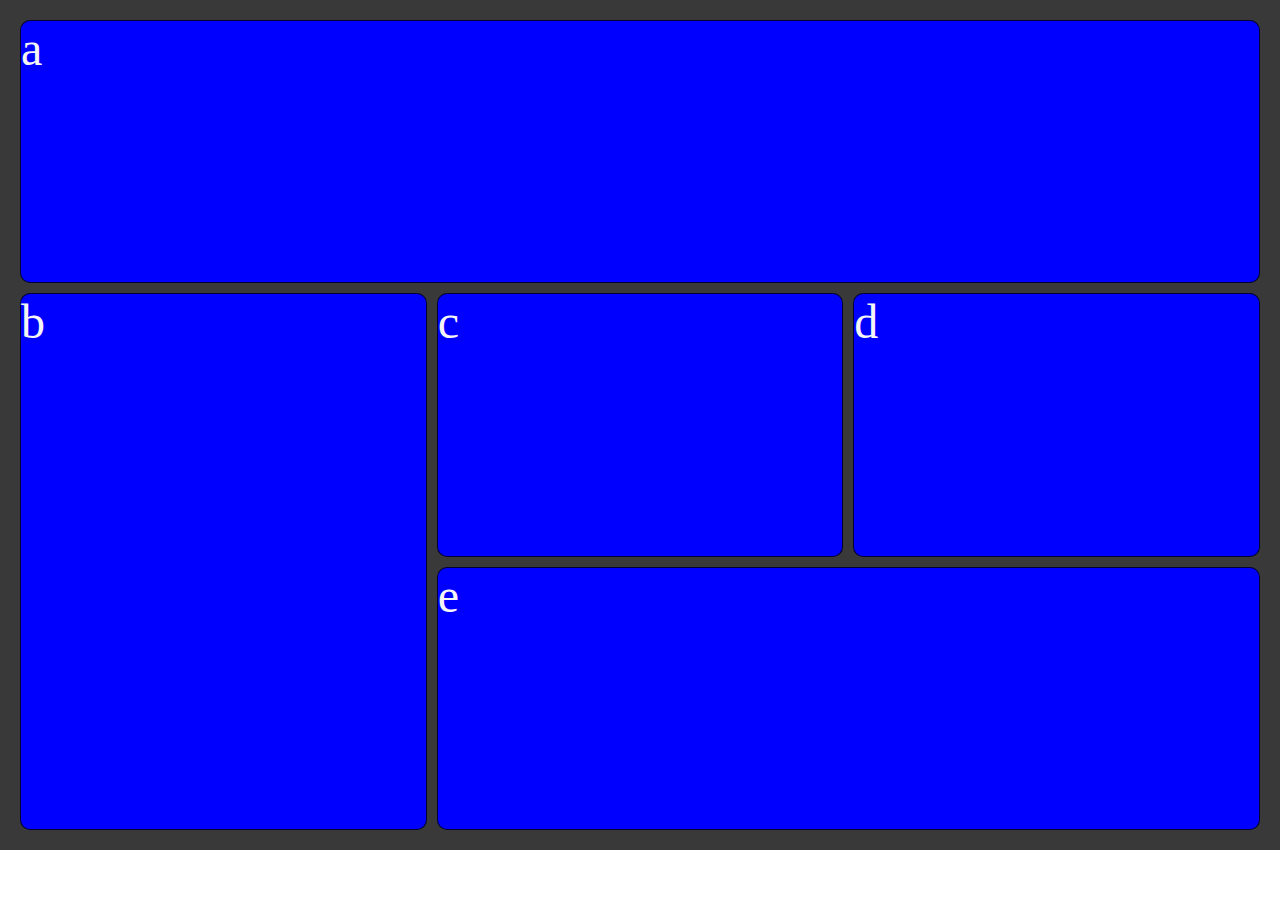
<file: index1.html>
<!DOCTYPE html>
<html lang="en">
<head>
    <meta charset="UTF-8">
    <meta name="viewport" content="width=device-width, initial-scale=1.0">
    <title>Grid</title>
    <link rel="stylesheet" href="style1.css">
</head>
<body>
    <div class="wrapper">
        <div class="item a">a</div>
        <div class="item b">b</div>
        <div class="item c">c</div>  
        <div class="item d">d</div>
        <div class="item e">e</div>
       
      </div>
</body>
</html>
</file>
<file: style1.css>
/* Styling only */
body {
  margin: 0;
}

.wrapper {
  background-color: rgb(58, 57, 57);
  color: beige;
  padding: 20px;
  grid-template-columns: repeat(3,1fr);
  height: 90vh;
  display: grid;
  gap: 10px;

}

.item {
  background-color: blue;
  color: whitesmoke;
  border-radius: 10px;
  border: 1px solid rgba(0, 0, 0, 0.8);
  font-size: 3em;
  display: flex;
  align-items: flex-start;
  

}
.a{
  grid-column:span 3;
}
.b{
  grid-row: span 2;
}
.e {
  grid-column: span 2; 
}

.f {
  grid-column: span 3;; 
}
</file>
